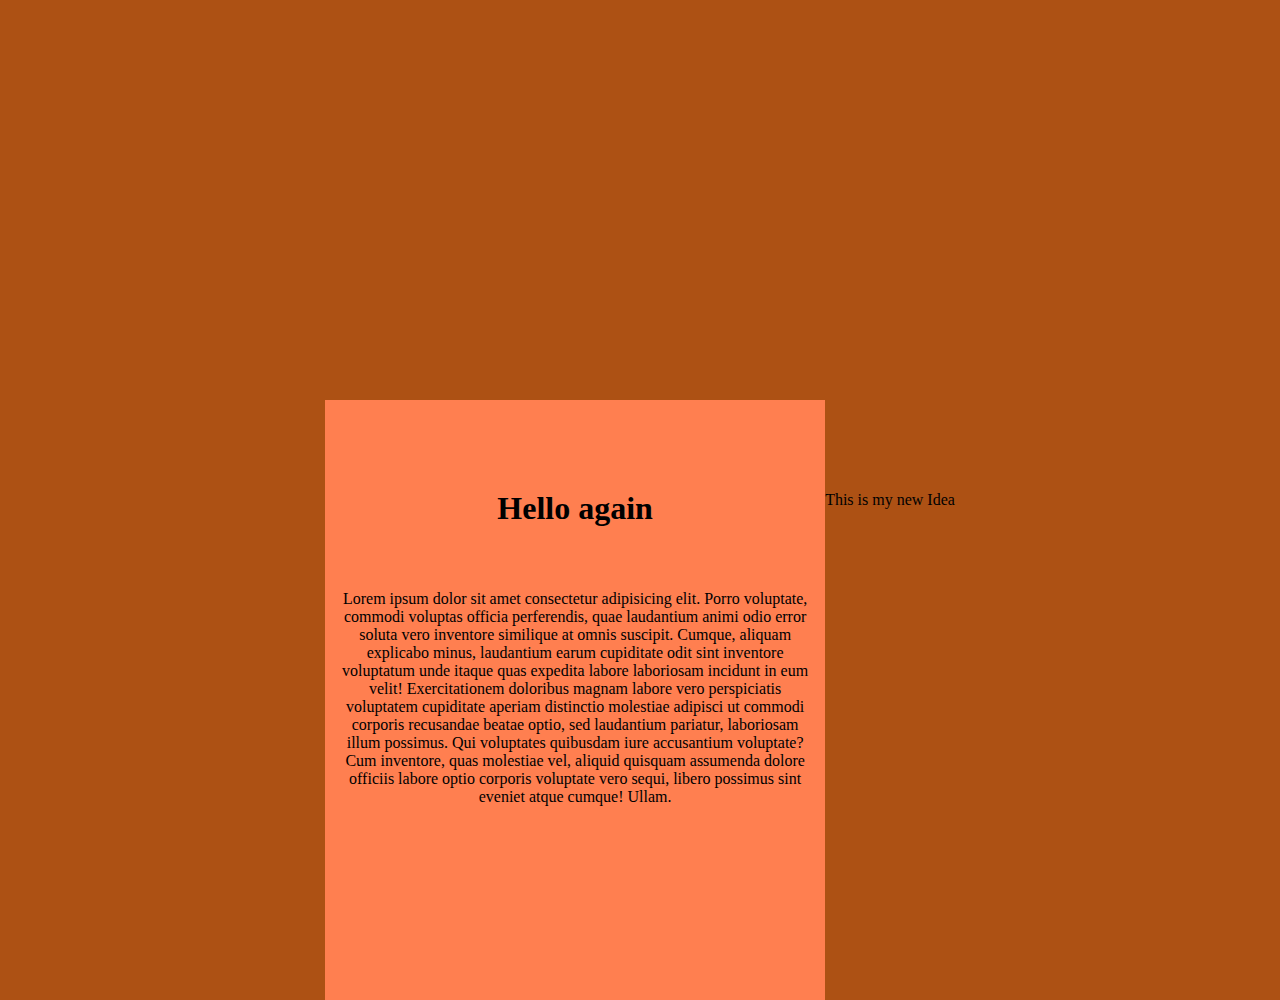
<file: index.html>
<!DOCTYPE html>
<html lang="en">
<head>
    <meta charset="UTF-8">
    <meta http-equiv="X-UA-Compatible" content="IE=edge">
    <meta name="viewport" content="width=device-width, initial-scale=1.0">
    <title>Droga do GitHuba</title>
    <link rel="stylesheet" href="css/main.css">
</head>
<body>

    

    <div class="square">
        <h1>Hello again</h1>
        <p>Lorem ipsum dolor sit amet consectetur adipisicing elit. Porro voluptate, commodi voluptas officia perferendis, quae laudantium animi odio error soluta vero inventore similique at omnis suscipit. Cumque, aliquam explicabo minus, laudantium earum cupiditate odit sint inventore voluptatum unde itaque quas expedita labore laboriosam incidunt in eum velit! Exercitationem doloribus magnam labore vero perspiciatis voluptatem cupiditate aperiam distinctio molestiae adipisci ut commodi corporis recusandae beatae optio, sed laudantium pariatur, laboriosam illum possimus. Qui voluptates quibusdam iure accusantium voluptate? Cum inventore, quas molestiae vel, aliquid quisquam assumenda dolore officiis labore optio corporis voluptate vero sequi, libero possimus sint eveniet atque cumque! Ullam.</p>
    </div>

    <p>This is my new Idea</p>
    
</body>
</html>
</file>
<file: css/main.css>
* {
  margin: 0;
  padding: 0;
  border: 0;
}

body {
  background-color: #ad5114;
  display: -webkit-box;
  display: -ms-flexbox;
  display: flex;
  -webkit-box-orient: horizontal;
  -webkit-box-direction: normal;
      -ms-flex-direction: row;
          flex-direction: row;
  -webkit-box-pack: center;
      -ms-flex-pack: center;
          justify-content: center;
  -webkit-box-align: center;
      -ms-flex-align: center;
          align-items: center;
}

.square {
  width: 500px;
  height: 600px;
  margin-top: 400px;
  background-color: coral;
  position: relative;
}

.square p {
  text-align: center;
  position: absolute;
  top: 30%;
  display: block;
  margin: 10px;
}

h1 {
  text-align: center;
  margin-top: 90px;
}
/*# sourceMappingURL=main.css.map */
</file>
